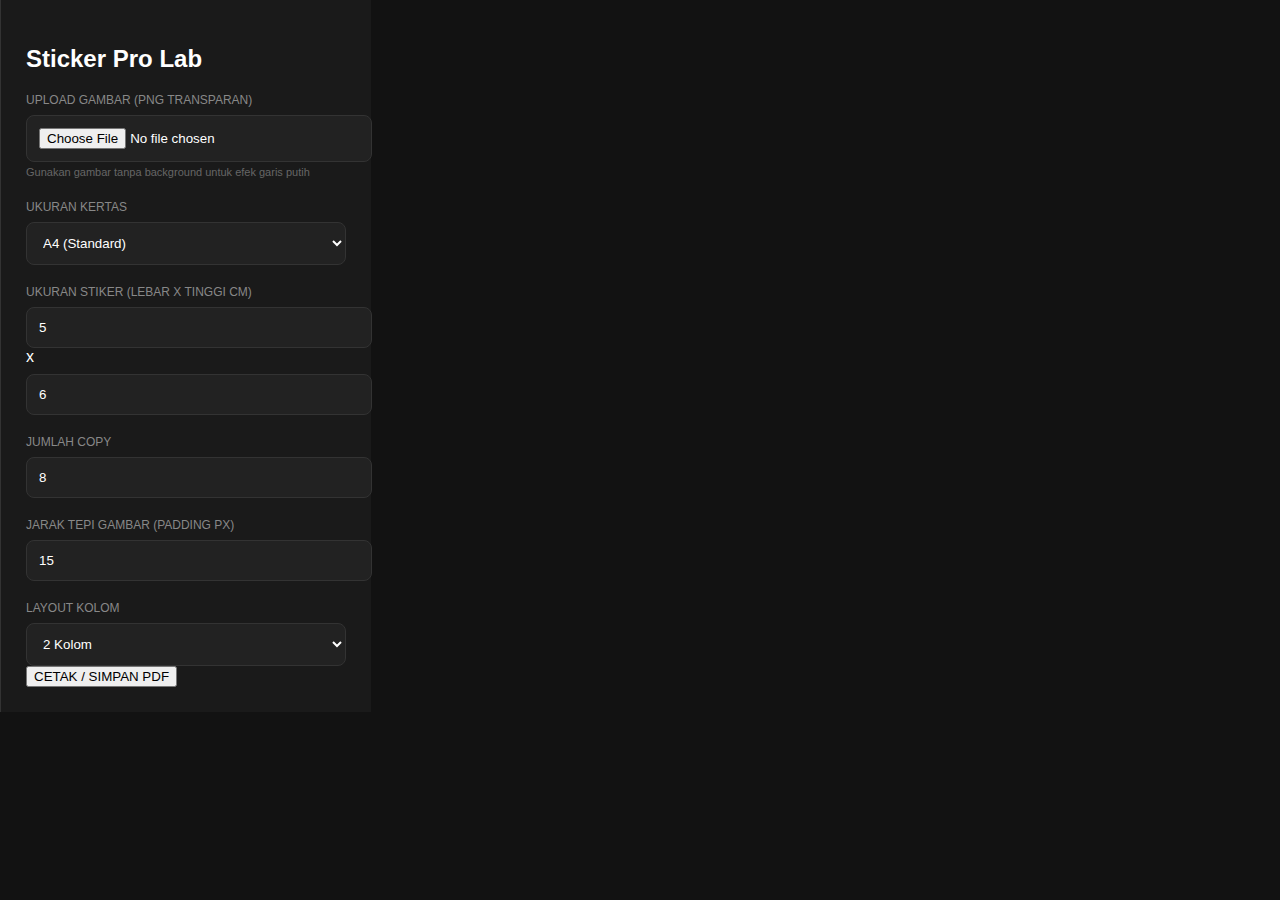
<file: index.html>
<!DOCTYPE html>
<html lang="id">
<head>
    <meta charset="UTF-8">
    <meta name="viewport" content="width=device-width, initial-scale=1.0">
    <title>Sticker Pro Lab - Printing Tool</title>
    <link rel="stylesheet" href="style.css">
</head>
<body>

<div class="sidebar">
    <h2>Sticker Pro Lab</h2>
    
    <div class="control-group">
        <label>Upload Gambar (PNG Transparan)</label>
        <input type="file" id="files" accept="image/*">
        <small style="color: #666; font-size: 11px;">Gunakan gambar tanpa background untuk efek garis putih</small>
    </div>

    <div class="control-group">
        <label>Ukuran Kertas</label>
        <select id="paperSize">
            <option value="a4">A4 (Standard)</option>
            <option value="a3">A3 (Besar)</option>
        </select>
    </div>

    <div class="control-group">
        <label>Ukuran Stiker (Lebar x Tinggi cm)</label>
        <div class="input-row">
            <input type="number" id="wCm" value="5" step="0.1">
            <span>x</span>
            <input type="number" id="hCm" value="6" step="0.1">
        </div>
    </div>

    <div class="control-group">
        <label>Jumlah Copy</label>
        <input type="number" id="copies" value="8" min="1">
    </div>

    <div class="control-group">
        <label>Jarak Tepi Gambar (Padding px)</label>
        <input type="number" id="padding" value="15">
    </div>

    <div class="control-group">
        <label>Layout Kolom</label>
        <select id="gridCols">
            <option value="1">1 Kolom</option>
            <option value="2" selected>2 Kolom</option>
            <option value="3">3 Kolom</option>
            <option value="4">4 Kolom</option>
        </select>
    </div>

    <button class="btn-print" onclick="window.print()">CETAK / SIMPAN PDF</button>
</div>

<div class="main-preview">
    <div id="paper" class="a4">
        <div id="stickerContainer"></div>
    </div>
</div>

<script src="script.js"></script>
</body>
</html>
</file>
<file: style.css>
/* Base Style */
body { margin: 0; font-family: 'Segoe UI', sans-serif; background: #121212; color: white; }

/* Index Style */
.main-menu { height: 100vh; display: flex; flex-direction: column; justify-content: center; align-items: center; text-align: center; }
h1 { color: #10b981; font-size: 3rem; margin-bottom: 10px; }
.start-btn { padding: 15px 40px; background: #10b981; color: white; text-decoration: none; border-radius: 30px; font-weight: bold; transition: 0.3s; }
.start-btn:hover { background: #059669; transform: scale(1.05); }

/* Simulator Layout */
.app-container { display: flex; height: 100vh; }
.preview-stage { flex: 1; background: radial-gradient(circle, #222, #000); display: flex; justify-content: center; align-items: center; position: relative; overflow: hidden; }
.sidebar { width: 320px; background: #1a1a1a; padding: 25px; border-left: 1px solid #333; }

/* Product & Logo */
.canvas { position: relative; width: 80%; display: flex; justify-content: center; align-items: center; }
#product-base { max-width: 100%; filter: drop-shadow(0 20px 40px rgba(0,0,0,0.5)); }
#design-wrapper { position: absolute; width: 150px; cursor: move; }
#user-logo { width: 100%; mix-blend-mode: multiply; opacity: 0.8; }

/* Controls */
label { display: block; font-size: 12px; color: #888; margin-top: 20px; text-transform: uppercase; }
select, input, .save-btn { width: 100%; padding: 12px; margin-top: 8px; background: #222; border: 1px solid #333; color: white; border-radius: 8px; }
.save-btn { background: #10b981; border: none; font-weight: bold; cursor: pointer; margin-top: 30px; }
.focus-note { background: #222; padding: 15px; border-radius: 8px; border-left: 4px solid #10b981; margin-top: 20px; font-size: 13px; }
.back-link { color: #888; text-decoration: none; font-size: 14px; }
</file>
